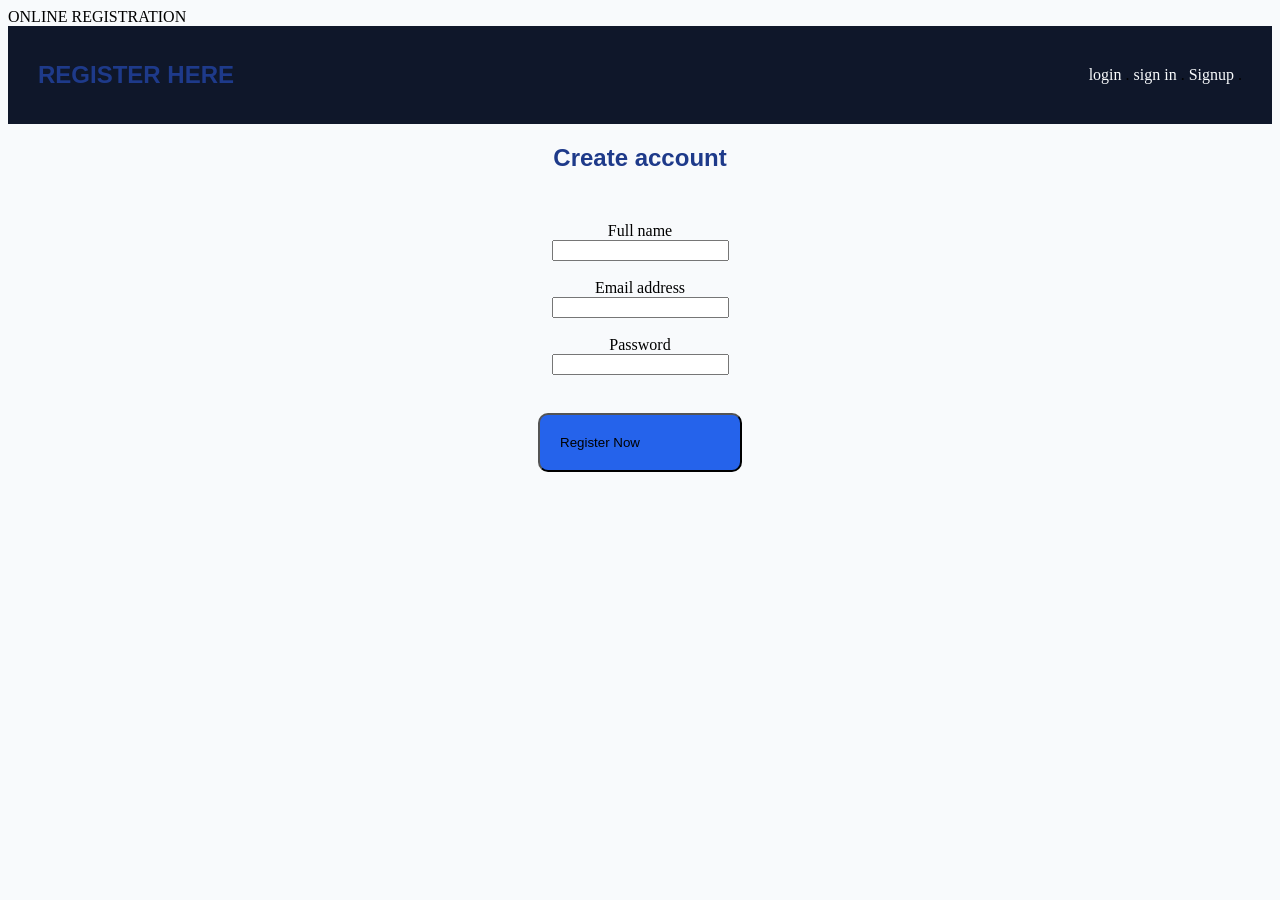
<file: index.html>
<!Doctype html>
<html lang="en">
    <head><tilte> ONLINE REGISTRATION</tilte>
         <link rel="stylesheet" href="2.css">
         </head>
         <header>
            <h2 class="Now">REGISTER HERE</h2>
         <nav>
            <a href="">login</a> .
            <a href="">sign in</a> .
            <a href="">Signup</a> .
         </nav>
         </header>
    <body>
        <h2 class="better">Create account</h2>
    <form action="post">
        <div>
        <label for="name">Full name</label><br>
        <input type="text"><br><br>
        <label for="email">Email address </label><br>
        <input type="text"><br><br>
        <label for="password">Password</label><br>
        <input type="password"><br><br>
        <button>Register Now</button>
        </div>
    </form>
    </body>
</html>
</file>
<file: 2.css>
body {
    background-color:#F8FAFC;
    box-sizing: 50px;
}
header {
    background-color: #0F172A;
    padding: 15px 30px;
    justify-content: space-between;
    align-items:center;
    display:flex;
    border-radius: 5px`;
}
h2 {
    color: #1E3A8A;
    font-family: Arial, sans-serif;
    text-align: center;
}
button {
    background-color: #2563EB;
    padding: 20px;
    border-radius: 10px;
    padding-right:100px;
    display: block;
    margin: 20px auto;
}
.Now {
    text-decoration: none;
}
a {
    text-decoration: none;
    color: #F8FAFC;
}
a:hover {
    color: lightblue;
    transform: 3s;
}
.better {
    padding-bottom: 30px;
}
div {
    text-align: center;

}
</file>
